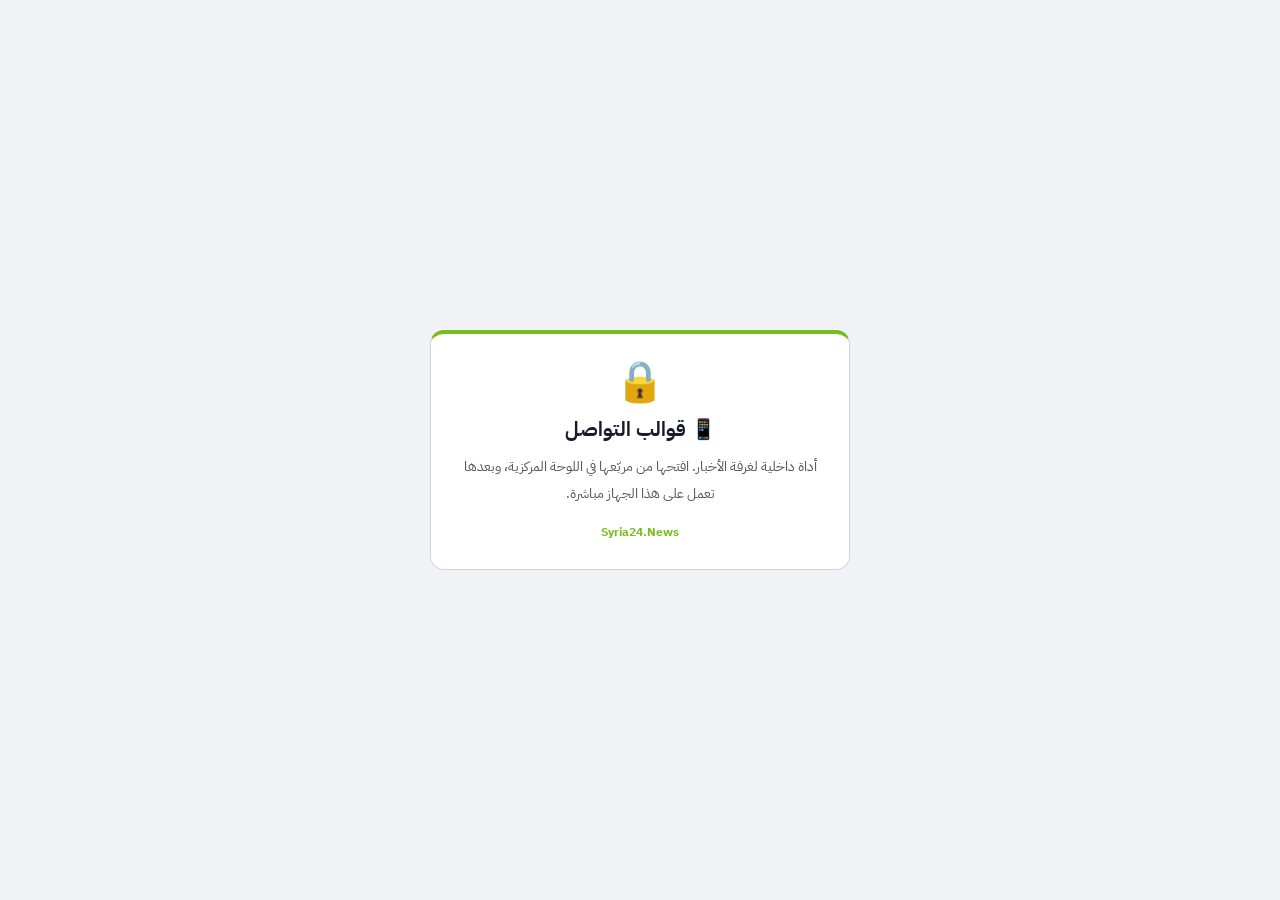
<file: tools/social.html>
<!DOCTYPE html>
<html lang="ar" dir="rtl">
<head>
<meta charset="utf-8">
<meta name="viewport" content="width=device-width, initial-scale=1">
<meta name="robots" content="noindex, nofollow"><!-- أداة داخلية لغرفة الأخبار: لا تُفهرس في محركات البحث -->
<title>قوالب التواصل — Syria24</title>
<!-- v1.2: الربط بخادم اللوحة (#pe=) وشاشة القفل في الملف المشترك — يُحمَّل قبل أي سكربت آخر -->
<script src="tools-link.js" data-tool="📱 قوالب التواصل"></script>
<link rel="icon" type="image/png" href="https://syria24news.github.io/s24news-assets/panel-icons/social.png">
<script>
/* أي خطأ غير متوقع يظهر في شريط أحمر أسفل الشاشة بدل التعطل الصامت */
window.addEventListener('error', function (e) {
  try {
    if (!e || !e.message) return;
    var bar = document.getElementById('s24ErrBar');
    if (!bar) {
      bar = document.createElement('div');
      bar.id = 's24ErrBar';
      bar.setAttribute('dir', 'rtl');
      bar.style.cssText = 'position:fixed;left:0;right:0;bottom:0;z-index:2147483647;background:#b42318;color:#fff;font:13px/1.6 Tahoma,Arial,sans-serif;padding:8px 12px;max-height:30vh;overflow:auto;white-space:pre-wrap';
      bar.onclick = function () { bar.remove(); };
      (document.body || document.documentElement).appendChild(bar);
    }
    bar.textContent += (bar.textContent ? '\n' : '⚠️ حدث خطأ في الأداة (انسخ هذا النص وأرسله للمطوّر — اضغط للإخفاء):\n') + e.message + '  [سطر ' + (e.lineno || '?') + ']';
  } catch (x) {}
});
</script>
<!--
  S24News_Social_v1.2 — قوالب منشورات التواصل الاجتماعي
  v1.2 (23 نوفمبر 2026): خرجت من اللوحة إلى GitHub فقط (tools/social.html) — عزل الأدوات، ROADMAP بند 4.
   - الترويسة الموحّدة لأدوات غرفة الأخبار: صف واحد 44px (الأيقونة والاسم · الوصف · الإصدار … الأزرار).
   - الشعار من مكتبة الشعارات في Drive (S24News_PE_Logos، مشتركة مع معالج الصور) عبر بوابة الأدوات
     في اللوحة (doPost، الدوال so_listLogos وso_saveLogo في TOOLS_API_FNS) بالربط المحفوظ sy_pe_api.
     لم يعد الشعار يُحفظ في المتصفح؛ يُحفظ فقط معرّف الشعار المختار.
  v1.3 (23 نوفمبر 2026): خطوط الهوية ولونها — الواجهة Readex Pro، الخط الافتراضي للتصميم IBM Plex Sans Arabic
   (Cairo وبقية الخطوط خيارات)، أخضر «24» في الشعار النصي ولون الإبراز في الواجهة #77bd1d بدل #6db200 والبنفسجي.
  v1.4 (23 نوفمبر 2026):
   - «✏️ نوع من عندك»: نص حر يحلّ محلّ أنواع الخبر الثمانية في الشارة (استطلاع رأي، محلي…)، مع اللون المخصّص.
   - شكل سابع «نص على لون» (للاستطلاعات والبيانات): لون النوع خلفيةً والنص في الوسط، والصورة اختيارية.
   - بلا قطع: النص يلتفّ ويصغر حتى يتسع كاملاً، ولا يصعد فوق حدّ الشعار ورابط الموقع؛ الكلمة الأطول من السطر تُقسم؛
     شارة النوع لها حدّ عرض؛ وإن لم يتسع النص رغم التصغير تظهر ⚠️ فوق المعاينة وفي رسالة التصدير دفعة واحدة.
   - التباين: النص يصير داكناً تلقائياً على الألوان الفاتحة (ومنها #77bd1d) بدل أبيض لا يُقرأ.
   - عبارة «📸 أضف صورة» تظهر في المعاينة فقط، لا داخل الصورة المنزَّلة.
  v1.5 (23 نوفمبر 2026): خطّان منفصلان — «خط العنوان» للعنوان والكلمة البارزة وشارة النوع (افتراضياً IBM Plex Sans Arabic)،
   و«خط النص» للسطر الثاني والتذييل (افتراضياً Readex Pro)، كما في القالب (--font-title و--font-main).
   وكل نص يُرسم بالوزن نفسه الذي قيس به (كان السطر الثاني يُقاس بـ600 ويُرسم بـ800، والعنوان الكبير يُقاس بـ800 ويُرسم بـ900).
  v1.6 (23 نوفمبر 2026):
   - «📊 استطلاع الرأي»: السؤال هو العنوان، وستة خيارات (الفارغ لا يظهر — من 2 إلى 6)، كل خيار بطاقة بعلامة (أرقام، حروف،
     مربع فارغ، بلا)، وعمودان في المقاسات العريضة مع 4 خيارات فأكثر؛ يعمل في كل الأشكال. زر «تجهيز سريع».
   - «🔤 تنسيق النص» لكل الأشكال: المحاذاة (تلقائي/يمين/وسط/يسار)، وزن العنوان، تباعد الأسطر، لون النص، ولون التمييز:
     الكلمة بين نجمتين *هكذا* تُلوَّن (والنجوم لا تُرسم ولا تدخل في القياس).
   - «🖼️ خلفية نص على لون»: تسع خلفيات بمصغّرات حية (تدرّج، لون واحد، توهّج، خطوط، نقاط، شبكة، أمواج، لونان، إطار)،
     و«قوة اللون فوق الصورة» لتصير نصاً على صورة.
-->
<link href="https://fonts.googleapis.com/css2?family=IBM+Plex+Sans+Arabic:wght@400;500;600;700&family=Readex+Pro:wght@400;500;600;700&family=Cairo:wght@400;600;700;900&family=Tajawal:wght@500;700;800;900&family=Almarai:wght@400;700;800&family=Reem+Kufi:wght@500;700&family=Amiri:wght@700&display=swap" rel="stylesheet">
<style>
:root{--bg:#0f1220;--surf:#171b2e;--surf2:#1f2440;--line:#2c3358;--ink:#e6e9f5;--muted:#8c93b8;--acc:#77bd1d;--acc2:#9ad14f;--ok:#10b981;--r:10px}
body.light{--bg:#eef0f6;--surf:#ffffff;--surf2:#f5f6fa;--line:#d8dbe6;--ink:#1d2433;--muted:#667085}
*{box-sizing:border-box}
html,body{margin:0}
body{font-family:'Readex Pro','IBM Plex Sans Arabic',Tahoma,sans-serif;background:var(--bg);color:var(--ink);font-size:14px}
/* v1.2: الترويسة الموحّدة لأدوات غرفة الأخبار — صف واحد 44px: الأيقونة والاسم · الوصف · الإصدار … الأزرار */
header{display:flex;align-items:center;gap:12px;padding:0 16px;height:44px;background:var(--surf);border-bottom:1px solid var(--line);position:sticky;top:0;z-index:5}
header h1{margin:0;font-size:16px;font-weight:900;white-space:nowrap}
header .sub{font-size:12px;color:var(--muted);white-space:nowrap;overflow:hidden;text-overflow:ellipsis;min-width:0}
header .ver{font-size:10px;color:var(--muted);direction:ltr;white-space:nowrap;letter-spacing:.3px}
header .sp{flex:1}
@media (max-width:768px){header{padding:0 10px;gap:8px}header .sub,header .ver{display:none}}  /* الموبايل: الاسم والأزرار فقط */
.btn{font:inherit;font-weight:700;border:1px solid var(--line);background:var(--surf2);color:var(--ink);border-radius:8px;padding:7px 13px;cursor:pointer;white-space:nowrap}
.btn:hover{border-color:var(--acc2)}
.btn.pri{background:var(--acc);border-color:var(--acc);color:#fff}
.btn.ok{background:var(--ok);border-color:var(--ok);color:#fff}
.btn.sm{padding:4px 10px;font-size:13px}
.wrap{display:grid;grid-template-columns:360px 1fr;gap:0;min-height:calc(100vh - 44px)}
.side{background:var(--surf);border-left:1px solid var(--line);padding:12px;overflow:auto;max-height:calc(100vh - 44px)}
.stage{padding:16px;display:flex;flex-direction:column;align-items:center;gap:12px;overflow:auto;max-height:calc(100vh - 44px)}
.sec{border:1px solid var(--line);border-radius:var(--r);margin-bottom:10px;background:var(--surf2)}
.sec>h3{margin:0;font-size:13px;padding:8px 10px;border-bottom:1px solid var(--line);display:flex;align-items:center;gap:6px}
.sec .body{padding:10px;display:flex;flex-direction:column;gap:8px}
label.f{display:flex;flex-direction:column;gap:4px;font-size:12px;color:var(--muted)}
.inp,textarea.inp,select.inp{font:inherit;color:var(--ink);background:var(--bg);border:1px solid var(--line);border-radius:8px;padding:7px 9px;width:100%}
textarea.inp{resize:vertical;min-height:58px;line-height:1.6}
.row2{display:grid;grid-template-columns:1fr 1fr;gap:8px}
.chips{display:flex;flex-wrap:wrap;gap:5px}
.chip{font:inherit;font-size:12px;border:1px solid var(--line);background:var(--bg);color:var(--ink);border-radius:99px;padding:4px 10px;cursor:pointer;display:inline-flex;align-items:center;gap:5px}
.chip.on{border-color:var(--acc);background:var(--acc);color:#fff}
.chip .dot{width:10px;height:10px;border-radius:50%;display:inline-block}
.styles{display:grid;grid-template-columns:repeat(3,1fr);gap:6px}
.style{font:inherit;font-size:12px;border:1px solid var(--line);background:var(--bg);color:var(--ink);border-radius:8px;padding:6px 4px;cursor:pointer;text-align:center}
.style .ic{display:block;font-size:20px}
.style.on{border-color:var(--acc);box-shadow:0 0 0 1px var(--acc) inset}
.check{display:flex;align-items:center;gap:6px;font-size:13px;cursor:pointer}
.check input{margin:0}
.range{display:flex;align-items:center;gap:8px;font-size:12px;color:var(--muted)}
.range input{flex:1}
input[type=range],input[type=checkbox]{accent-color:var(--acc)}  /* v1.3: المنزلقات والمربعات بأخضر الهوية */
.drop{border:2px dashed var(--line);border-radius:10px;padding:14px;text-align:center;color:var(--muted);cursor:pointer}
.drop.over{border-color:var(--acc);color:var(--ink)}
.canvas-box{background:repeating-conic-gradient(#0002 0 25%,transparent 0 50%) 0 0/18px 18px;border-radius:10px;padding:8px;max-width:100%}
#cv{display:block;max-width:100%;max-height:calc(100vh - 190px);border-radius:6px;cursor:grab;box-shadow:0 10px 30px rgba(0,0,0,.35);touch-action:none}
#cv.dragging{cursor:grabbing}
.tbar{display:flex;flex-wrap:wrap;gap:8px;align-items:center;justify-content:center}
.dim{font-size:12px;color:var(--muted);direction:ltr}
.warn{font-size:12px;font-weight:700;color:#b42318;background:#fef3f2;border:1px solid #fda29b;border-radius:8px;padding:4px 10px}
.hint{font-size:12px;color:var(--muted);line-height:1.6}
.sizes{display:grid;grid-template-columns:1fr 1fr;gap:5px}
.size{font:inherit;font-size:12px;text-align:right;border:1px solid var(--line);background:var(--bg);color:var(--ink);border-radius:8px;padding:6px 8px;cursor:pointer;display:flex;flex-direction:column}
.size small{color:var(--muted);direction:ltr;text-align:right}
.size.on{border-color:var(--acc);box-shadow:0 0 0 1px var(--acc) inset}
.batch{display:flex;flex-direction:column;gap:4px}
/* v1.2: مكتبة الشعارات (Drive) */
.lib{display:grid;grid-template-columns:repeat(3,1fr);gap:6px}
.lib-it{font:inherit;font-size:11px;border:1px solid var(--line);background:var(--bg);color:var(--ink);border-radius:8px;padding:5px;cursor:pointer;display:flex;flex-direction:column;align-items:center;gap:4px;min-width:0}
.lib-it .th{width:100%;height:42px;display:flex;align-items:center;justify-content:center;border-radius:5px;background:repeating-conic-gradient(#0003 0 25%,transparent 0 50%) 0 0/10px 10px}
.lib-it img{max-width:100%;max-height:38px;display:block}
.lib-it .nm{max-width:100%;white-space:nowrap;overflow:hidden;text-overflow:ellipsis}
.lib-it.on{border-color:var(--acc);box-shadow:0 0 0 1px var(--acc) inset}
.lib-it.add .th{background:none;font-size:22px;color:var(--muted)}
.lib-it[disabled]{opacity:.5;cursor:wait}
.lib-src{display:flex;align-items:center;gap:6px;font-size:12px;color:var(--muted)}
.lib-src span{flex:1}
/* v1.6 */
.bgs{display:grid;grid-template-columns:repeat(3,1fr);gap:6px}
.bgs .style{padding:4px}
.bgs canvas{display:block;width:100%;height:auto;border-radius:5px;margin-bottom:3px}
.polls{display:grid;grid-template-columns:1fr 1fr;gap:6px}
.polls[hidden]{display:none}
.crow{display:flex;gap:6px;align-items:center}
.crow input[type=color]{padding:2px;height:30px;flex:1}
.cstate{font-size:11px;color:var(--acc)}
.side .btn{white-space:normal;line-height:1.5}  /* v1.6.1: نص الزر الطويل يلتفّ داخل القائمة بدل أن يخرج عنها */
.toast{position:fixed;bottom:18px;left:50%;transform:translateX(-50%);background:#111827;color:#fff;padding:9px 16px;border-radius:8px;opacity:0;transition:opacity .2s;pointer-events:none;z-index:50}
.toast.show{opacity:1}
@media (max-width:900px){.wrap{grid-template-columns:1fr}.side,.stage{max-height:none}.side{border-left:0;border-bottom:1px solid var(--line);order:2}.stage{order:1}#cv{max-height:60vh}}
</style>
</head>
<body>
<header>
  <h1>📱 قوالب التواصل</h1>
  <span class="sub">تصاميم الأخبار لكل المنصات</span>
  <span class="ver" id="ver"></span>
  <span class="sp"></span>
  <button class="btn sm" id="themeBtn" type="button" title="ليلي / نهاري">☀️</button>
  <button class="btn sm" id="resetBtn" type="button" title="مسح النصوص والصورة">🗑 جديد</button>
</header>

<div class="wrap">
  <aside class="side">

    <div class="sec"><h3>📸 الصورة</h3><div class="body">
      <div class="drop" id="drop">اسحب صورة هنا، أو <b>اضغط للاختيار</b>، أو الصق بـ Ctrl+V<input type="file" id="file" accept="image/*" hidden></div>
      <div class="range">🔍 تكبير<input type="range" id="zoom" min="100" max="300" value="100"><span id="zoomV">100%</span></div>
      <div class="range">🌗 تعتيم<input type="range" id="shade" min="0" max="80" value="25"><span id="shadeV">25%</span></div>
      <div class="hint">اسحب الصورة داخل المعاينة لتحريك موضعها. الموضع يُحفظ لكل المقاسات.</div>
    </div></div>

    <div class="sec"><h3>📐 المنصة والمقاس</h3><div class="body">
      <div class="sizes" id="sizes"></div>
    </div></div>

    <div class="sec"><h3>🏷️ نوع الخبر</h3><div class="body">
      <div class="chips" id="types"></div>
      <label class="f">✏️ نوع من عندك (اختياري — يحلّ محلّ النوع المختار)<input class="inp" id="typeLabel" maxlength="40" placeholder="مثل: استطلاع رأي، محلي، بيان"></label>
      <label class="f">لون مخصّص (اختياري)<input type="color" id="accent" class="inp" style="padding:2px;height:34px"></label>
    </div></div>

    <div class="sec"><h3>🎨 الشكل</h3><div class="body">
      <div class="styles" id="styles"></div>
    </div></div>

    <div class="sec" id="bgSec"><h3>🖼️ خلفية «نص على لون»</h3><div class="body">
      <div class="bgs" id="bgs"></div>
      <div class="range">قوة اللون فوق الصورة<input type="range" id="bgA" min="20" max="100" value="86"><span id="bgAV">86%</span></div>
      <div class="hint">الخلفيات من لون النوع (أو اللون المخصّص). أضف صورة واخفض قوة اللون ليصير «نصاً على صورة»؛ تحت 70% يصير النص أبيض بظل.</div>
    </div></div>

    <div class="sec"><h3>✍️ النصوص</h3><div class="body">
      <label class="f">الكلمة البارزة (اختياري — مثل: سوريا)<input class="inp" id="kicker" placeholder="سوريا"></label>
      <label class="f">العنوان<textarea class="inp" id="title" placeholder="اكتب عنوان الخبر هنا…"></textarea></label>
      <label class="f" id="subWrap">سطر ثانٍ (اختياري)<input class="inp" id="sub" placeholder="تفصيل قصير أو اسم المتحدث"></label>
      <div class="row2">
        <label class="f">المصدر / الائتمان<input class="inp" id="credit" placeholder="المصدر: وكالات"></label>
        <label class="f">الوسم أو الحساب<input class="inp" id="handle" placeholder="@Syria24News" dir="ltr"></label>
      </div>
      <label class="check"><input type="checkbox" id="showDate"> إظهار التاريخ</label>
    </div></div>

    <div class="sec"><h3>📊 استطلاع الرأي</h3><div class="body">
      <label class="check"><input type="checkbox" id="pollOn"> تفعيل الاستطلاع — السؤال هو «العنوان»</label>
      <div class="polls" id="pollBox">
        <input class="inp po" placeholder="الخيار 1"><input class="inp po" placeholder="الخيار 2">
        <input class="inp po" placeholder="الخيار 3"><input class="inp po" placeholder="الخيار 4">
        <input class="inp po" placeholder="الخيار 5"><input class="inp po" placeholder="الخيار 6">
      </div>
      <label class="f">علامة الخيار<select class="inp" id="pollMark">
        <option value="num">أرقام 1 2 3</option><option value="abc">حروف أ ب ج</option>
        <option value="box">مربع فارغ ☐</option><option value="none">بلا علامة</option></select></label>
      <button class="btn sm" id="pollQuick" type="button" title="يختار شكل «نص على لون» ونوع «استطلاع رأي» بنقرة واحدة">⚡ تجهيز سريع للاستطلاع</button>
      <div class="hint">من خيارين إلى ستة — الخانة الفارغة لا تظهر. ضع دعوة التصويت في «السطر الثاني» (مثل: صوّت في التعليقات 👇). يعمل الاستطلاع في كل الأشكال.</div>
    </div></div>

    <div class="sec"><h3>🔤 تنسيق النص</h3><div class="body">
      <label class="f">المحاذاة<div class="chips" id="aligns">
        <button type="button" class="chip" data-v="auto">تلقائي</button><button type="button" class="chip" data-v="right">يمين</button>
        <button type="button" class="chip" data-v="center">وسط</button><button type="button" class="chip" data-v="left">يسار</button></div></label>
      <div class="row2">
        <label class="f">خط العنوان<select class="inp" id="font" title="العنوان والكلمة البارزة وشارة النوع">
          <option value="IBM Plex Sans Arabic">IBM Plex Arabic</option><option value="Readex Pro">Readex Pro</option>
          <option value="Cairo">Cairo</option><option value="Tajawal">Tajawal</option><option value="Almarai">Almarai</option>
          <option value="Reem Kufi">Reem Kufi</option><option value="Amiri">Amiri</option></select></label>
        <label class="f">خط النص<select class="inp" id="font2" title="السطر الثاني والتذييل (المصدر والتاريخ والحساب)"></select></label>
      </div>
      <div class="row2">
        <label class="f">وزن العنوان<select class="inp" id="tw"><option value="400">عادي</option><option value="600">متوسط</option><option value="800">عريض</option><option value="900">أعرض</option></select></label>
        <label class="f">حجم الخط<div class="range" style="margin:0"><input type="range" id="fscale" min="70" max="140" value="100"><span id="fscaleV">100%</span></div></label>
      </div>
      <div class="range">تباعد الأسطر<input type="range" id="lh" min="115" max="200" value="145"><span id="lhV">145%</span></div>
      <div class="row2">
        <label class="f">لون النص <span class="cstate" id="tcState"></span><span class="crow"><input type="color" id="tcolor" class="inp"><button class="btn sm" type="button" id="tcAuto">تلقائي</button></span></label>
        <label class="f">لون التمييز <span class="cstate" id="hcState"></span><span class="crow"><input type="color" id="hcolor" class="inp"><button class="btn sm" type="button" id="hcAuto">تلقائي</button></span></label>
      </div>
      <div class="hint">✨ ضع الكلمة بين نجمتين *هكذا* لتلوينها بلون التمييز — في العنوان والسطر الثاني والخيارات. «تلقائي» يختار لوناً مقروءاً على الخلفية.</div>
    </div></div>

    <div class="sec"><h3>🔰 الهوية</h3><div class="body">
      <div class="lib-src"><span id="libSrc">☁️ جارٍ تحميل المكتبة…</span><button class="btn sm" id="libReload" type="button" title="إعادة تحميل المكتبة من Drive">🔄</button></div>
      <div class="lib" id="lib"></div>
      <input type="file" id="logoFile" accept="image/png,image/svg+xml,image/webp,image/jpeg" hidden>
      <div class="hint">مكتبة الشعارات في Drive مشتركة مع معالج الصور. «+ شعار جديد» يحفظه فيها لكل الأجهزة، والشعار النصي «Syria24.News» متاح دائماً.</div>
      <div class="row2">
        <label class="f">موضع الشعار<select class="inp" id="logoPos"><option value="tl">أعلى يسار</option><option value="tr">أعلى يمين</option><option value="off">بدون</option></select></label>
        <label class="f">رابط الموقع<input class="inp" id="site" value="syria24.news" dir="ltr"></label>
      </div>
      <label class="check"><input type="checkbox" id="showSite" checked> إظهار رابط الموقع</label>
    </div></div>

    <div class="sec"><h3>📦 تصدير دفعة واحدة</h3><div class="body">
      <div class="hint">التصميم نفسه بكل المقاسات المختارة — يُنزَّل كل ملف باسم منصته.</div>
      <div class="batch" id="batch"></div>
      <button class="btn ok" id="batchBtn" type="button">📦 تنزيل المقاسات المحددة</button>
    </div></div>

  </aside>

  <main class="stage">
    <div class="tbar">
      <span class="dim" id="dim"></span>
      <span class="warn" id="cutWarn" hidden>⚠️ النص أطول من المساحة في هذا المقاس — اختصره أو صغّر الخط</span>
      <button class="btn pri" id="dlPng" type="button">⬇️ تنزيل PNG</button>
      <button class="btn" id="dlJpg" type="button">⬇️ JPG (أخف)</button>
      <button class="btn" id="copyImg" type="button">📋 نسخ الصورة</button>
    </div>
    <div class="canvas-box"><canvas id="cv" width="1200" height="675"></canvas></div>
    <div class="hint">💡 النص يلتفّ ويصغر تلقائياً حتى يتسع كاملاً داخل التصميم ولا يقترب من الشعار أو الحواف؛ وإن طال جداً تظهر ⚠️ فوق المعاينة. في مقاس الستوري تُترك هوامش آمنة أعلى وأسفل لأزرار التطبيقات. شكل «نص على لون» للاستطلاعات والبيانات: الصورة فيه اختيارية، وزر Enter في العنوان يبدأ سطراً جديداً.</div>
  </main>
</div>
<div class="toast" id="toast"></div>

<script>
(function () {
  'use strict';
  var VERSION = 'S24News_Social_v1.6.1';

  /* ═══ المقاسات — نفس مقاسات معالج الصور والاستوديو ═══ */
  var SIZES = [
    { k: 'x',        n: 'X (تويتر)',            w: 1600, h: 900 },
    { k: 'fb',       n: 'فيسبوك / X رابط',     w: 1200, h: 630 },
    { k: 'ig',       n: 'إنستغرام طولي',        w: 1080, h: 1350 },
    { k: 'sq',       n: 'مربع',                 w: 1080, h: 1080 },
    { k: 'story',    n: 'ستوري / ريلز',         w: 1080, h: 1920 },
    { k: 'yt',       n: 'مصغّرة يوتيوب',         w: 1280, h: 720 },
    { k: 'site',     n: 'صورة المقال',          w: 1200, h: 675 },
    { k: 'tg',       n: 'تيليغرام / واتساب',     w: 1280, h: 1280 }
  ];
  /* ═══ أنواع الأخبار وألوانها ═══ */
  var TYPES = [
    { k: 'breaking', n: 'عاجل',   c: '#d71920' },
    { k: 'official', n: 'رسمي',   c: '#1e40af' },
    { k: 'statement',n: 'تصريح',  c: '#047857' },
    { k: 'quote',    n: 'اقتباس', c: '#6d28d9' },
    { k: 'exclusive',n: 'خاص',    c: '#b45309' },
    { k: 'report',   n: 'تقرير',  c: '#0f172a' },
    { k: 'sport',    n: 'رياضة',  c: '#0e7490' },
    { k: 'economy',  n: 'اقتصاد', c: '#15803d' }
  ];
  /* ═══ الأشكال ═══ */
  var STYLES = [
    { k: 'bar',    n: 'شريط',        ic: '▬' },
    { k: 'curve',  n: 'منحني',       ic: '〰️' },
    { k: 'card',   n: 'بطاقة',       ic: '🪪' },
    { k: 'cinema', n: 'سينمائي',     ic: '🎞️' },
    { k: 'quote',  n: 'اقتباس',      ic: '❝' },
    { k: 'split',  n: 'نصفان',       ic: '◧' },
    { k: 'text',   n: 'نص على لون',  ic: '🅰️' }   /* v1.4: للاستطلاعات والبيانات — الصورة اختيارية */
  ];

  var $ = function (id) { return document.getElementById(id); };
  var cv = $('cv'), ctx = cv.getContext('2d');
  var KEY = 's24_social_v1';
  var S = {
    size: 'x', type: 'breaking', typeLabel: '', style: 'curve', accent: '',  /* typeLabel: نوع يكتبه المستخدم بنفسه */
    kicker: '', title: '', sub: '', credit: '', handle: '@Syria24News',
    font: 'IBM Plex Sans Arabic', font2: 'Readex Pro', fscale: 100,  /* v1.5: font للعنوان، font2 للنص (كما في القالب: --font-title و--font-main) */ showDate: false,
    logoPos: 'tl', logoId: '', site: 'syria24.news', showSite: true,  /* logoId: الشعار المختار من مكتبة Drive ('' = الشعار النصي) */
    zoom: 100, shade: 25, panX: 0, panY: 0, batch: ['x', 'fb', 'ig', 'story'],
    /* v1.6: الاستطلاع، وتنسيق النص، وخلفية «نص على لون» */
    poll: false, pollOpts: ['', '', '', '', '', ''], pollMark: 'num',
    align: 'auto', tw: 800, lh: 145, tcolor: '', hcolor: '',
    bg: 'grad', bgA: 86
  };
  var IMG = null, LOGO = null;

  function toast(m) { var t = $('toast'); t.textContent = m; t.classList.add('show'); clearTimeout(toast.t); toast.t = setTimeout(function () { t.classList.remove('show'); }, 2600); }
  function load() {
    try { var v = JSON.parse(localStorage.getItem(KEY) || 'null'); if (v) for (var k in v) if (k in S) S[k] = v[k]; } catch (e) {}
    if (!Array.isArray(S.pollOpts)) S.pollOpts = ['', '', '', '', '', ''];
  }
  function save() {
    var c = {}; for (var k in S) c[k] = S[k];
    c.title = ''; c.sub = ''; c.kicker = ''; c.credit = ''; c.panX = 0; c.panY = 0; c.zoom = 100;  /* النصوص لا تُحفظ — كل منشور جديد */
    c.pollOpts = ['', '', '', '', '', ''];  /* وكذلك خيارات الاستطلاع */
    try { localStorage.setItem(KEY, JSON.stringify(c)); } catch (e) {}
  }
  function sizeOf(k) { for (var i = 0; i < SIZES.length; i++) if (SIZES[i].k === k) return SIZES[i]; return SIZES[0]; }
  function typeOf(k) { for (var i = 0; i < TYPES.length; i++) if (TYPES[i].k === k) return TYPES[i]; return TYPES[0]; }
  function accent() { return S.accent || typeOf(S.type).c; }

  /* ═══ أدوات الألوان ═══ */
  function hexRgb(h) { h = String(h || '#000').replace('#', ''); if (h.length === 3) h = h[0] + h[0] + h[1] + h[1] + h[2] + h[2]; var n = parseInt(h, 16) || 0; return [(n >> 16) & 255, (n >> 8) & 255, n & 255]; }
  function rgba(h, a) { var c = hexRgb(h); return 'rgba(' + c[0] + ',' + c[1] + ',' + c[2] + ',' + a + ')'; }
  function shadeArr(h, f) { return hexRgb(h).map(function (v) { return Math.max(0, Math.min(255, Math.round(f < 0 ? v * (1 + f) : v + (255 - v) * f))); }); }
  function shadeHex(h, f) { return 'rgb(' + shadeArr(h, f).join(',') + ')'; }
  /* v1.4: التباين — هل الأبيض مقروء على هذا اللون (بعد تغميقه بالنسبة f)؟ الحد 3:1 (حد العناوين الكبيرة في WCAG).
     إن لم يكن، يُكتب النص بالداكن. يحمي الألوان المخصّصة الفاتحة (والأخضر #77bd1d نفسه) من نص أبيض لا يُقرأ. */
  function lumArr(c) { c = c.map(function (v) { v /= 255; return v <= 0.03928 ? v / 12.92 : Math.pow((v + 0.055) / 1.055, 2.4); }); return 0.2126 * c[0] + 0.7152 * c[1] + 0.0722 * c[2]; }
  /* v1.6: الأوضح من الاثنين — تباين الداكن (#111827) مقابل تباين الأبيض على هذا اللون — لا «الأبيض ما لم يسقط تحت 3» */
  function darkOn(h, f) { var L = lumArr(shadeArr(h, f || 0)); return (L + 0.05) / 0.0637 > 1.05 / (L + 0.05); }
  function ink(h, f) { return darkOn(h, f) ? '#111827' : '#fff'; }
  var INK_DARK = { titleColor: '#111827', kickerColor: '#111827', subColor: 'rgba(17,24,39,.85)', footColor: 'rgba(17,24,39,.72)', dark: true };

  /* ═══ النص العربي: التفاف وملاءمة تلقائية ═══ */
  var CUT = false;      /* v1.4: يُرفع إن اضطر الرسم إلى قطع نص أو لم يتسع في مساحته — فتظهر ⚠️ فوق المعاينة */
  var PREVIEW = false;  /* الرسم على المعاينة (لا التصدير): عبارة «أضف صورة» تظهر هنا فقط */
  /* fam: اسم الخط — الافتراضي خط العنوان (S.font)؛ السطر الثاني والتذييل يمرّران خط النص (S.font2) */
  function fontStr(w, px, fam) { return w + ' ' + Math.round(px) + 'px "' + (fam || S.font) + '", "IBM Plex Sans Arabic", Tahoma, sans-serif'; }
  /* v1.6: التمييز — الكلمة بين نجمتين *هكذا* تُلوَّن بلون التمييز؛ النجوم لا تُرسم ولا تدخل في القياس */
  function plain(t) { return String(t || '').replace(/\*/g, ''); }
  function mw(t) { return ctx.measureText(plain(t)).width; }
  /* كلمة أطول من السطر نفسه (رابط أو وسم طويل) تُقسم على أكثر من سطر بدل أن تخرج عن الحافة */
  function splitLong(w, maxW) {
    if (mw(w) <= maxW) return [w];
    var out = [], cur = '';
    Array.from(w).forEach(function (ch) { if (cur && mw(cur + ch) > maxW) { out.push(cur); cur = ch; } else cur += ch; });
    if (cur) out.push(cur);
    return out;
  }
  function wrap(text, maxW) {
    var out = [];
    String(text || '').split('\n').forEach(function (para) {
      var line = '';
      para.split(/\s+/).filter(Boolean).forEach(function (w0) {
        splitLong(w0, maxW).forEach(function (w) {
          var t = line ? line + ' ' + w : w;
          if (mw(t) > maxW && line) { out.push(line); line = w; } else line = t;
        });
      });
      if (line) out.push(line);
    });
    return out;
  }
  /* يصغّر الخط حتى يتسع النص في عدد الأسطر المسموح؛ وإن لم يتسع عند أصغر حجم يُقطع بـ«…» (cut) */
  function fit(text, weight, startPx, minPx, maxW, maxLines, fam) {
    var px = startPx, lines;
    for (; px >= minPx; px -= Math.max(1, px * 0.04)) {
      ctx.font = fontStr(weight, px, fam);
      lines = wrap(text, maxW);
      if (lines.length <= maxLines) break;
    }
    ctx.font = fontStr(weight, px, fam);
    lines = wrap(text, maxW);
    var cut = false;
    if (lines.length > maxLines) {
      cut = true;
      lines = lines.slice(0, maxLines);
      var l = lines[maxLines - 1];
      while (l && mw(l + '…') > maxW) l = l.slice(0, -1);
      lines[maxLines - 1] = l.replace(/\s+$/, '') + '…';
    }
    return { px: px, lines: lines, lh: px * (S.lh || 145) / 100, cut: cut, fam: fam, w: weight };  /* v1.6: تباعد الأسطر من «تنسيق النص» */
  }
  /* يرسم أسطر نص مقيس. x: الحافة اليمنى (right) أو المنتصف (center) أو الحافة اليسرى (left).
     السطر بلا تمييز يُرسم دفعة واحدة؛ والسطر المميَّز قطعاً من اليمين، كل قطعة بلونها (التمييز يمتد عبر الأسطر). */
  function drawLines(f, x, yTop, color, align, hl) {
    ctx.textBaseline = 'top';
    ctx.direction = 'rtl';
    ctx.textAlign = 'right';
    var on = false;
    f.lines.forEach(function (l, i) {
      var y = yTop + i * f.lh, w = mw(l);
      var right = align === 'center' ? x + w / 2 : align === 'left' ? x + w : x;
      if (l.indexOf('*') < 0) { ctx.fillStyle = on ? (hl || color) : color; ctx.fillText(l, right, y); return; }
      var used = 0;
      l.split('*').forEach(function (seg, k) {
        if (k > 0) on = !on;
        if (!seg) return;
        ctx.fillStyle = on ? (hl || color) : color;
        ctx.fillText(seg, right - used, y);
        used += ctx.measureText(seg).width;
      });
    });
    return yTop + f.lines.length * f.lh;
  }
  function rr(x, y, w, h, r) {
    r = Math.min(r, w / 2, h / 2);
    ctx.beginPath();
    ctx.moveTo(x + r, y); ctx.arcTo(x + w, y, x + w, y + h, r); ctx.arcTo(x + w, y + h, x, y + h, r);
    ctx.arcTo(x, y + h, x, y, r); ctx.arcTo(x, y, x + w, y, r); ctx.closePath();
  }

  /* ═══ الصورة: ملء المساحة + تكبير + تحريك ═══ */
  function drawPhoto(x, y, w, h) {
    ctx.save();
    ctx.beginPath(); ctx.rect(x, y, w, h); ctx.clip();
    if (!IMG) {
      var g = ctx.createLinearGradient(x, y, x + w, y + h);
      g.addColorStop(0, '#1f2937'); g.addColorStop(1, '#111827');
      ctx.fillStyle = g; ctx.fillRect(x, y, w, h);
      if (PREVIEW) {  /* v1.4: التنبيه في المعاينة فقط — كان يُطبع داخل الصورة المنزَّلة */
        ctx.fillStyle = 'rgba(255,255,255,.18)'; ctx.textAlign = 'center'; ctx.textBaseline = 'middle';
        ctx.font = fontStr(700, Math.min(w, h) * 0.06); ctx.fillText('📸 أضف صورة', x + w / 2, y + h / 2);
      }
    } else {
      var ir = IMG.width / IMG.height, rr2 = w / h, z = S.zoom / 100, dw, dh;
      if (ir > rr2) { dh = h * z; dw = dh * ir; } else { dw = w * z; dh = dw / ir; }
      var ox = (dw - w) / 2, oy = (dh - h) / 2;
      var dx = x - ox + S.panX * ox, dy = y - oy + S.panY * oy;
      ctx.drawImage(IMG, dx, dy, dw, dh);
    }
    if (S.shade > 0) { ctx.fillStyle = 'rgba(0,0,0,' + (S.shade / 100) + ')'; ctx.fillRect(x, y, w, h); }
    ctx.restore();
  }

  /* ═══ عناصر مشتركة ═══ */
  function U(W, H) { var u = Math.min(W, H) / 1080; return H / W > 1.5 ? u * 1.15 : u; }  /* الستوري: خط أكبر قليلاً */
  function dateText() {
    var d = new Date(), p = function (n) { return (n < 10 ? '0' : '') + n; };
    return d.getFullYear() + '-' + p(d.getMonth() + 1) + '-' + p(d.getDate());
  }
  /* مكان الشعار وحجمه (يستعمله الرسم وحساب المساحة المحجوزة أعلى التصميم معاً) */
  function logoBox(W, H, u, safeTop) {
    if (S.logoPos === 'off') return null;
    var m = 34 * u, y = m + safeTop, size = 120 * u, left = S.logoPos === 'tl', lw, lh;
    if (LOGO) {
      lw = LOGO.width / LOGO.height >= 1.6 ? size * 2.4 : size;
      lh = lw * LOGO.height / LOGO.width;
      if (lh > size * 1.1) { lh = size * 1.1; lw = lh * LOGO.width / LOGO.height; }
    } else {
      ctx.save(); ctx.font = fontStr(900, 40 * u);
      lw = ctx.measureText('Syria').width + ctx.measureText('24').width + ctx.measureText('News').width + 17 * u + 32 * u;
      ctx.restore(); lh = 64 * u;
    }
    return { x: left ? m : W - m - lw, y: y, w: lw, h: lh };
  }
  function drawLogo(W, H, u, safeTop) {
    var b = logoBox(W, H, u, safeTop);
    if (!b) return;
    if (LOGO) {
      ctx.save(); ctx.shadowColor = 'rgba(0,0,0,.35)'; ctx.shadowBlur = 12 * u;
      ctx.drawImage(LOGO, b.x, b.y, b.w, b.h); ctx.restore();
      return;
    }
    /* شعار نصي احتياطي */
    ctx.save();
    ctx.font = fontStr(900, 40 * u);
    ctx.direction = 'ltr';
    var t1 = 'Syria', t2 = '24', t3 = 'News';
    var w1 = ctx.measureText(t1).width, w2 = ctx.measureText(t2).width;
    var dotR = 4.5 * u, dotW = dotR * 2 + 8 * u;  /* النقطة الصغيرة بين 24 و News */
    var pad = 16 * u, y = b.y, bh = b.h;
    ctx.fillStyle = 'rgba(0,0,0,.55)'; rr(b.x, y, b.w, bh, 12 * u); ctx.fill();
    ctx.textBaseline = 'middle'; ctx.textAlign = 'left';
    var cx = b.x + pad, cy = y + bh / 2 + 2 * u;
    ctx.fillStyle = '#fff'; ctx.fillText(t1, cx, cy); cx += w1;
    ctx.fillStyle = '#77bd1d'; ctx.fillText(t2, cx, cy);  /* أخضر الهوية */ cx += w2;
    ctx.fillStyle = '#fff'; ctx.beginPath(); ctx.arc(cx + dotW / 2, y + bh * 0.66, dotR, 0, Math.PI * 2); ctx.fill(); cx += dotW;
    ctx.fillStyle = '#fff'; ctx.fillText(t3, cx, cy);
    ctx.restore();
  }
  function drawSite(W, H, u, safeTop, color) {
    if (!S.showSite || !S.site) return;
    var m = 34 * u, y = m + safeTop + 14 * u;
    ctx.save();
    ctx.font = fontStr(700, 26 * u); ctx.direction = 'ltr'; ctx.textBaseline = 'top';
    var txt = '🌐 ' + S.site, w = ctx.measureText(txt).width + 26 * u, h = 44 * u;
    var x = S.logoPos === 'tl' ? W - m - w : m;
    ctx.fillStyle = 'rgba(0,0,0,.45)'; rr(x, y - 6 * u, w, h, h / 2); ctx.fill();
    ctx.fillStyle = color || '#fff'; ctx.textAlign = 'left'; ctx.fillText(txt, x + 13 * u, y + 2 * u);
    ctx.restore();
  }
  /* v1.4: أعلى نقطة يُسمح للنص بالوصول إليها — أسفل الشعار ورابط الموقع بهامش — كي لا يتداخل معهما مهما طال */
  function topReserve(W, H, u, safeTop) {
    var bottom = safeTop + 34 * u, lb = logoBox(W, H, u, safeTop);
    if (lb) bottom = Math.max(bottom, lb.y + lb.h);
    if (S.showSite && S.site) bottom = Math.max(bottom, safeTop + 34 * u + 52 * u);
    return bottom + 22 * u;
  }
  /* شارة نوع الخبر — align: right (x حافتها اليمنى) أو center (x منتصفها)؛ لا تتجاوز maxW (تصغر ثم «…») */
  function label(x, y, u, text, bg, align, maxW, fg) {
    text = plain(text);
    ctx.save();
    var h = 52 * u, padX = 18 * u, f = fit(text, 900, 30 * u, 20 * u, Math.max(40 * u, (maxW || 1e9) - padX * 2), 1);
    if (f.cut) CUT = true;
    ctx.font = fontStr(900, f.px); ctx.direction = 'rtl';
    var w = ctx.measureText(f.lines[0] || '').width + padX * 2;
    var lx = align === 'center' ? x - w / 2 : align === 'left' ? x : x - w;
    ctx.fillStyle = bg; rr(lx, y, w, h, 8 * u); ctx.fill();
    ctx.fillStyle = fg || '#fff'; ctx.textAlign = 'center'; ctx.textBaseline = 'middle';
    ctx.fillText(f.lines[0] || '', lx + w / 2, y + h / 2 + 2 * u);
    ctx.restore();
    return h;
  }
  function typeName() { return String(S.typeLabel || '').trim() || typeOf(S.type).n; }
  function footLine(u) {
    var parts = [];
    if (S.credit) parts.push(S.credit);
    if (S.showDate) parts.push('⁦' + dateText() + '⁩');
    if (S.handle) parts.push('⁦' + S.handle + '⁩');  /* عزل النص اللاتيني حتى لا ينقلب ترتيبه */
    return parts.join('   •   ');
  }

  /* ═══ كتلة النص (مشتركة بين الأشكال): كلمة بارزة + عنوان + سطر ثانٍ + تذييل ═══
     تُقاس أولاً ثم تُرسم في المكان الذي يحدده الشكل.
     v1.4 — بلا قطع ما أمكن: المحاولة الأولى بالشكل المعتاد (أسطر العنوان المقترحة لكل شكل)؛ فإن طال النص
     أو لم يتسع في الارتفاع المتاح (maxH)، تُسمح أسطر أكثر ويصغر الكل تدريجياً حتى يتسع النص كاملاً. */
  function buildBlock(maxW, u, o, sc, first) {
    var r = sc / (S.fscale / 100);   /* نسبة التصغير الإضافي (1 في المحاولة الأولى) */
    /* حدّ القراءة: لا يصغر أي نص تحت هذه الأحجام (نسبةً إلى عرض 1080) مهما طال — يُسمح بأسطر أكثر بدلاً من ذلك،
       وإن لم يتسع بعدها يُقطع وتظهر ⚠️، فلا يخرج تصميم بخط لا يُقرأ */
    function F(text, w, start, floor, lines, fam) { floor *= u; return fit(text, w, Math.max(start * u * sc, floor), floor, maxW, lines, fam); }
    var tc = S.tcolor || o.titleColor || '#fff';   /* لون النص: اختيار المستخدم، وإلا التلقائي حسب الخلفية */
    var b = { parts: [], h: 0, cut: false, dark: !!o.dark, maxW: maxW, hl: S.hcolor || o.hl || (o.dark ? '#7f1d1d' : '#fde047') };  /* التمييز التلقائي: أحمر داكن على الفاتح، أصفر على الداكن */
    function add(f, color, gap, extra) { var p = { f: f, color: color, gap: gap }; for (var k in extra) p[k] = extra[k]; b.parts.push(p); b.h += f.lines.length * f.lh + gap; if (f.cut) b.cut = true; }
    if (S.kicker && o.kicker !== false) add(F(S.kicker, 900, 110, 50, 1), S.tcolor || o.kickerColor || '#fff', 4 * u);
    var title = S.title || (S.poll ? 'اكتب السؤال هنا' : S.style === 'text' ? 'اكتب النص هنا' : 'اكتب عنوان الخبر هنا');
    add(F(title, +S.tw || 800, o.titlePx || 64, 30, first ? (o.maxLines || 3) : (o.hardLines || 7)), tc, 10 * u, { dim: !S.title });
    var po = pollPart(maxW, u, sc, first, tc);   /* خيارات الاستطلاع بين السؤال والسطر الثاني (دعوة التصويت) */
    if (po) { b.parts.push(po); b.h += po.h; if (po.cut) b.cut = true; }
    if (S.sub) add(F(S.sub, 600, 34, 22, first ? 2 : 4, S.font2), o.subColor || 'rgba(255,255,255,.88)', 8 * u);
    var foot = footLine(u);
    if (foot) add(fit(foot, 600, Math.max(24 * u * r, 16 * u), 16 * u, maxW, first ? 1 : 2, S.font2), o.footColor || 'rgba(255,255,255,.75)', 0, { foot: true });
    return b;
  }
  function textBlock(maxW, u, opts) {
    var o = opts || {}, base = S.fscale / 100, b;
    for (var i = 0; i < 16; i++) {
      b = buildBlock(maxW, u, o, base * Math.pow(0.93, Math.max(0, i - 1)), i === 0);
      if (!b.cut && (!o.maxH || b.h <= o.maxH)) return b;
    }
    if (o.soft) { b.fail = true; return b; }  /* محاولة تجريبية: الشكل يعيد المحاولة بمساحة أكبر قبل التحذير */
    CUT = true;  /* لم يتسع حتى بعد التصغير: النص طويل جداً لهذا المقاس — تظهر ⚠️ */
    return b;
  }
  /* styleAlign: محاذاة الشكل الافتراضية ('center' مع xCenter، وإلا يمين عند xRight)؛ «تنسيق النص ← المحاذاة» يتقدّم عليها */
  function textAlignOf(styleAlign) { return S.align && S.align !== 'auto' ? S.align : (styleAlign || 'right'); }
  function drawBlock(b, xRight, yTop, styleAlign, xCenter) {
    var right = styleAlign === 'center' ? xCenter + b.maxW / 2 : xRight;
    var al = textAlignOf(styleAlign);
    var x = al === 'center' ? right - b.maxW / 2 : al === 'left' ? right - b.maxW : right;
    var y = yTop;
    b.parts.forEach(function (p) {
      ctx.save();
      if (!b.dark) { ctx.shadowColor = 'rgba(0,0,0,.25)'; ctx.shadowBlur = 6; }  /* لا ظل للنص الداكن على خلفية فاتحة */
      if (p.opts) { y = drawPoll(p, b, right, y) + p.gap; ctx.restore(); return; }
      ctx.font = fontStr(p.f.w, p.f.px, p.f.fam);  /* بالوزن والخط نفسيهما اللذين قيس بهما — وإلا قد يُرسم أعرض مما قيس */
      if (p.dim) ctx.globalAlpha = 0.45;
      y = drawLines(p.f, x, y, p.color, al, b.hl) + p.gap;
      ctx.restore();
    });
    return y;
  }

  /* ═══ v1.6: الاستطلاع — من خيارين إلى ستة، كل خيار بطاقة بعلامته ═══
     السؤال هو العنوان. الخانة الفارغة لا تظهر. بخط النص، وبحجم واحد لكل الخيارات (حجم أطولها).
     في المقاسات العريضة مع 4 خيارات فأكثر: عمودان (الأول يميناً). */
  var POLL_MARKS = { num: ['1', '2', '3', '4', '5', '6'], abc: ['أ', 'ب', 'ج', 'د', 'هـ', 'و'] };
  var WIDE = false;
  function pollItems() { return (S.pollOpts || []).map(function (x) { return String(x || '').trim(); }).filter(Boolean).slice(0, 6); }
  function pollPart(maxW, u, sc, first, tc) {
    if (!S.poll) return null;
    var items = pollItems(), dim = false;
    if (items.length < 2) {  /* أقل من خيارين: نموذج باهت في المعاينة فقط، ولا شيء في الصورة المنزَّلة */
      if (!PREVIEW) return null;
      items = ['الخيار الأول', 'الخيار الثاني']; dim = true;
    }
    var n = items.length, cols = WIDE && n >= 4 ? 2 : 1, gapC = 18 * u, rowGap = 12 * u;
    var colW = (maxW - gapC * (cols - 1)) / cols, mark = S.pollMark !== 'none', lines = first ? 1 : 2;
    var floor = 22 * u, px = Math.max(36 * u * sc, floor);
    function geo(px) { var padX = px * 0.7, bw = mark ? px * 1.6 : 0; return { padX: padX, bw: bw, tw: colW - padX * 2 - (mark ? bw + px * 0.55 : 0) }; }
    for (;;) {  /* أصغر حجم يتسع فيه كل خيار في أسطره، لا تحت حدّ القراءة */
      var g0 = geo(px);
      ctx.font = fontStr(600, px, S.font2);
      if (items.every(function (t) { return wrap(t, g0.tw).length <= lines; }) || px <= floor) break;
      px = Math.max(floor, px - Math.max(1, px * 0.05));
    }
    var g = geo(px), padY = px * 0.45;
    var fs = items.map(function (t) { return fit(t, 600, px, px, g.tw, lines, S.font2); });
    var rows = [], h = 0;
    for (var i = 0; i < n; i += cols) {
      var rh = 0;
      for (var j = i; j < Math.min(n, i + cols); j++) rh = Math.max(rh, Math.max(fs[j].lines.length * fs[j].lh, g.bw) + padY * 2);
      rows.push(rh); h += rh + rowGap;
    }
    return { opts: true, items: fs, cols: cols, colW: colW, gapC: gapC, rowGap: rowGap, rows: rows, padX: g.padX, bw: g.bw, px: px,
      color: tc, dim: dim, gap: 16 * u, h: h - rowGap + 16 * u, cut: fs.some(function (f) { return f.cut; }) };
  }
  function inkFor(css) { return /^#/.test(css) ? ink(css) : '#111827'; }
  function drawPoll(p, b, right, y) {
    var top = y, dark = b.dark, mark = S.pollMark !== 'none';
    for (var r = 0; r < p.rows.length; r++) {
      for (var c = 0; c < p.cols; c++) {
        var i = r * p.cols + c, f = p.items[i];
        if (!f) continue;
        var rh = p.rows[r], x1 = right - c * (p.colW + p.gapC), x0 = x1 - p.colW;
        ctx.save();
        if (p.dim) ctx.globalAlpha = 0.45;
        ctx.shadowColor = 'transparent';
        ctx.fillStyle = dark ? 'rgba(17,24,39,.07)' : 'rgba(255,255,255,.13)';
        rr(x0, top, p.colW, rh, Math.min(rh / 2, p.px * 0.9)); ctx.fill();
        ctx.lineWidth = Math.max(1.5, p.px * 0.07); ctx.strokeStyle = dark ? 'rgba(17,24,39,.3)' : 'rgba(255,255,255,.4)'; ctx.stroke();
        var tx = x1 - p.padX, cy = top + rh / 2;
        if (mark) {
          var bx = x1 - p.padX - p.bw / 2, br = p.bw / 2;
          if (S.pollMark === 'box') {  /* مربع فارغ للاختيار */
            ctx.strokeStyle = p.color; ctx.lineWidth = Math.max(2, p.px * 0.1);
            rr(bx - br * 0.75, cy - br * 0.75, br * 1.5, br * 1.5, br * 0.3); ctx.stroke();
          } else {
            ctx.fillStyle = p.color; ctx.beginPath(); ctx.arc(bx, cy, br, 0, Math.PI * 2); ctx.fill();
            ctx.fillStyle = inkFor(p.color); ctx.font = fontStr(800, p.px * 0.95, S.font2);
            ctx.textAlign = 'center'; ctx.textBaseline = 'middle'; ctx.direction = 'rtl';
            ctx.fillText((POLL_MARKS[S.pollMark] || POLL_MARKS.num)[i], bx, cy + p.px * 0.04);
          }
          tx = x1 - p.padX - p.bw - p.px * 0.55;
        }
        if (!dark) { ctx.shadowColor = 'rgba(0,0,0,.25)'; ctx.shadowBlur = 6; }
        ctx.font = fontStr(f.w, f.px, f.fam);
        var th = f.lines.length * f.lh;
        drawLines(f, tx, cy - th / 2 + (f.lh - f.px * 1.2) / 2, p.color, 'right', b.hl);
        ctx.restore();
      }
      top += p.rows[r] + p.rowGap;
    }
    return top - p.rowGap;
  }

  /* ═══ v1.6: خلفيات «نص على لون» — تسع خلفيات من اللون نفسه. alpha < 1 عند وجود صورة تحتها.
     تعيد: هل يُكتب النص بالداكن (dk)، ولوني الشارة. ═══ */
  var BGS = [
    { k: 'grad', n: 'تدرّج' }, { k: 'flat', n: 'لون واحد' }, { k: 'glow', n: 'توهّج' },
    { k: 'stripes', n: 'خطوط' }, { k: 'dots', n: 'نقاط' }, { k: 'grid', n: 'شبكة' },
    { k: 'waves', n: 'أمواج' }, { k: 'duo', n: 'لونان' }, { k: 'frame', n: 'إطار' }
  ];
  function textBg(W, H, A, u, key, alpha) {
    var dk = darkOn(A), mn = Math.min(W, H), pc = dk ? 'rgba(0,0,0,' : 'rgba(255,255,255,';
    ctx.save(); ctx.globalAlpha = alpha;
    if (key === 'frame') {  /* خلفية داكنة وإطار بلون النوع */
      ctx.fillStyle = '#0f172a'; ctx.fillRect(0, 0, W, H);
      var gf = ctx.createRadialGradient(W / 2, H / 2, 0, W / 2, H / 2, Math.max(W, H) * 0.7);
      gf.addColorStop(0, rgba(A, 0.25)); gf.addColorStop(1, 'rgba(15,23,42,0)');
      ctx.fillStyle = gf; ctx.fillRect(0, 0, W, H);
      ctx.strokeStyle = A; ctx.lineWidth = 10 * u; rr(16 * u, 16 * u, W - 32 * u, H - 32 * u, 18 * u); ctx.stroke();
      ctx.restore();
      return { dk: false, lbg: A, lfg: ink(A) };
    }
    if (key === 'flat') { ctx.fillStyle = A; ctx.fillRect(0, 0, W, H); }
    else if (key === 'glow') {  /* توهّج في الوسط حيث النص، وأطراف أغمق */
      var gg = ctx.createRadialGradient(W / 2, H * 0.48, 0, W / 2, H * 0.48, Math.hypot(W, H) * 0.6);
      gg.addColorStop(0, shadeHex(A, dk ? 0.22 : 0.12)); gg.addColorStop(1, shadeHex(A, dk ? -0.15 : -0.42));
      ctx.fillStyle = gg; ctx.fillRect(0, 0, W, H);
    } else if (key === 'duo') {  /* لونان بقطر مائل */
      ctx.fillStyle = A; ctx.fillRect(0, 0, W, H);
      ctx.fillStyle = shadeHex(A, dk ? -0.12 : -0.3);
      ctx.beginPath(); ctx.moveTo(0, H * 0.3); ctx.lineTo(W * 0.78, H); ctx.lineTo(0, H); ctx.closePath(); ctx.fill();
    } else {  /* تدرّج قطري، وفوقه زخرفة خافتة */
      var gt = ctx.createLinearGradient(0, 0, W, H);
      gt.addColorStop(0, A); gt.addColorStop(1, shadeHex(A, dk ? -0.12 : -0.32));
      ctx.fillStyle = gt; ctx.fillRect(0, 0, W, H);
      var d, q;
      if (key === 'grad') {
        ctx.fillStyle = pc + '.06)';
        ctx.beginPath(); ctx.arc(W * 0.92, H * 0.12, mn * 0.32, 0, Math.PI * 2); ctx.fill();
        ctx.beginPath(); ctx.arc(W * 0.06, H * 0.95, mn * 0.24, 0, Math.PI * 2); ctx.fill();
      } else if (key === 'stripes') {
        ctx.strokeStyle = pc + '.07)'; ctx.lineWidth = 14 * u;
        for (d = -H; d < W + H; d += 46 * u) { ctx.beginPath(); ctx.moveTo(d, 0); ctx.lineTo(d + H, H); ctx.stroke(); }
      } else if (key === 'dots') {
        ctx.fillStyle = pc + '.15)';
        for (d = 17 * u; d < W; d += 34 * u) for (q = 17 * u; q < H; q += 34 * u) { ctx.beginPath(); ctx.arc(d, q, 3.2 * u, 0, Math.PI * 2); ctx.fill(); }
      } else if (key === 'grid') {
        ctx.strokeStyle = pc + '.09)'; ctx.lineWidth = Math.max(1, 1.6 * u);
        for (d = 0; d < W; d += 64 * u) { ctx.beginPath(); ctx.moveTo(d, 0); ctx.lineTo(d, H); ctx.stroke(); }
        for (q = 0; q < H; q += 64 * u) { ctx.beginPath(); ctx.moveTo(0, q); ctx.lineTo(W, q); ctx.stroke(); }
      } else if (key === 'waves') {  /* ثلاث موجات خافتة أسفل التصميم */
        for (var k = 0; k < 3; k++) {
          var y0 = H * (0.74 + k * 0.08), amp = 18 * u, len = W / 2.2;
          ctx.fillStyle = pc + (0.06 + k * 0.03).toFixed(2) + ')';
          ctx.beginPath(); ctx.moveTo(0, H);
          for (d = 0; d <= W; d += 8 * u) ctx.lineTo(d, y0 + Math.sin(d / len * Math.PI * 2 + k * 1.3) * amp);
          ctx.lineTo(W, H); ctx.closePath(); ctx.fill();
        }
      }
    }
    ctx.restore();
    return { dk: dk, lbg: dk ? '#111827' : '#fff', lfg: dk ? '#fff' : '#111827' };
  }
  function mix(o, extra) { var r = {}, k; for (k in o) r[k] = o[k]; for (k in extra) r[k] = extra[k]; return r; }

  /* ═══ الرسم الرئيسي ═══ */
  function render(target, sz) {
    var c = target || cv, W = sz ? sz.w : sizeOf(S.size).w, H = sz ? sz.h : sizeOf(S.size).h;
    c.width = W; c.height = H;
    var save = ctx; ctx = c.getContext('2d');
    CUT = false; PREVIEW = !target;
    try { draw(W, H); } finally { ctx = save; PREVIEW = false; }
    if (!target) {
      $('dim').textContent = W + '×' + H;
      $('cutWarn').hidden = !CUT;
    }
    return !CUT;
  }

  function draw(W, H) {
    var u = U(W, H), tall = H / W > 1.5, A = accent(), TN = typeName();
    var safeTop = tall ? H * 0.08 : 0, safeBot = tall ? H * 0.14 : 0;
    var m = 48 * u, res = topReserve(W, H, u, safeTop), avail = H - safeBot - res;
    WIDE = W / H > 1.25;   /* عمودان لخيارات الاستطلاع في المقاسات العريضة */
    ctx.clearRect(0, 0, W, H);

    if (S.style === 'split') {
      var landscape = W / H > 1.2;
      var panelW = landscape ? W * 0.46 : W, panelH = H;
      var dkS = darkOn(A), lh = 52 * u;  /* لون فاتح ← نص داكن وتدرّج أخف كي يبقى التباين في كل اللوحة */
      var chrome = lh + 20 * u + m * 2 + safeBot, so = mix(dkS ? INK_DARK : {}, { titlePx: landscape ? 60 : 66, maxLines: landscape ? 5 : 4, hardLines: 9 });
      var bl = textBlock(panelW - m * 2, u, mix(so, { maxH: landscape ? H - res - m - lh - 20 * u : H * 0.7 - chrome, soft: !landscape }));
      /* v1.6: العمودي — اللوحة حتى 70% من الارتفاع كالمعتاد؛ وإن لم يتسع النص فيها تمتد لأعلى حتى ما تحت الشعار، بدل أن يخرج النص من أسفل */
      if (!landscape && bl.fail) bl = textBlock(panelW - m * 2, u, mix(so, { maxH: H - res - chrome }));
      if (!landscape) panelH = Math.min(H - res, Math.max(H * 0.42, bl.h + chrome));
      if (landscape) drawPhoto(0, 0, W - panelW, H); else drawPhoto(0, 0, W, H - panelH);
      var px = landscape ? W - panelW : 0, py = landscape ? 0 : H - panelH;
      var g = ctx.createLinearGradient(px, py, px + panelW, py + panelH);
      g.addColorStop(0, A); g.addColorStop(1, shadeHex(A, dkS ? -0.12 : -0.45));
      ctx.fillStyle = g; ctx.fillRect(px, py, panelW, panelH);
      ctx.fillStyle = 'rgba(255,255,255,.9)';
      if (landscape) ctx.fillRect(px, 0, 8 * u, H); else ctx.fillRect(0, py, W, 8 * u);
      var top = py + Math.max(m, (panelH - safeBot - bl.h - lh - 20 * u) / 2);
      if (landscape) top = Math.max(top, res);
      label(px + panelW - m, top, u, TN, dkS ? 'rgba(17,24,39,.82)' : 'rgba(0,0,0,.35)', 'right', panelW - m * 2);
      drawBlock(bl, px + panelW - m, top + lh + 20 * u);
      drawLogo(W, H, u, safeTop); drawSite(W, H, u, safeTop);
      return;
    }

    if (S.style === 'text') {
      /* «نص على لون» — للاستطلاعات والبيانات والمنشورات النصية. v1.6: تسع خلفيات، والصورة اختيارية تحت اللون
         بقوة يختارها المستخدم؛ تحت 70% يُعامل كنص على صورة (أبيض بظل). */
      if (IMG) drawPhoto(0, 0, W, H);
      var tb = textBg(W, H, A, u, S.bg || 'grad', IMG ? (S.bgA || 86) / 100 : 1);
      var dk = tb.dk && !(IMG && S.bgA < 70);
      var lh6 = 52 * u, gap6 = 26 * u, tw = W - m * 2 - (S.bg === 'frame' ? 64 : 40) * u;
      var b6 = textBlock(tw, u, mix(dk ? INK_DARK : {}, { titlePx: 76, maxLines: 5, hardLines: 10, maxH: avail - m - lh6 - gap6 }));
      var tot = lh6 + gap6 + b6.h, t6 = res + Math.max(0, (H - safeBot - m - res - tot) / 2);
      var al6 = textAlignOf('center');  /* الشارة تتبع محاذاة النص */
      label(al6 === 'center' ? W / 2 : al6 === 'left' ? W / 2 - tw / 2 : W / 2 + tw / 2, t6, u, TN,
        dk === tb.dk ? tb.lbg : '#fff', al6, tw, dk === tb.dk ? tb.lfg : '#111827');
      drawBlock(b6, 0, t6 + lh6 + gap6, 'center', W / 2);
      drawLogo(W, H, u, safeTop); drawSite(W, H, u, safeTop);
      return;
    }

    drawPhoto(0, 0, W, H);
    var maxW = W - m * 2;

    if (S.style === 'bar') {
      var dk1 = darkOn(A);
      var b1 = textBlock(maxW - 40 * u, u, mix(dk1 ? INK_DARK : {}, { maxH: avail - 96 * u }));
      var barH = b1.h + 70 * u;
      var by = H - safeBot - barH;
      ctx.fillStyle = A; ctx.fillRect(0, by, W, barH + safeBot);
      ctx.fillStyle = shadeHex(A, -0.35); ctx.fillRect(0, by, W, 8 * u);
      label(W - m, by - 26 * u, u, TN, shadeHex(A, -0.35), 'right', maxW, ink(A, -0.35));
      drawBlock(b1, W - m - 20 * u, by + 38 * u);
    } else if (S.style === 'curve') {
      var dk2 = darkOn(A);  /* لون فاتح ← نص داكن وتدرّج أخف */
      var b2 = textBlock(maxW - 30 * u, u, mix(dk2 ? INK_DARK : {}, { maxH: avail - 150 * u }));
      var areaH = b2.h + 120 * u;
      var cy = H - safeBot - areaH;
      ctx.save();
      ctx.beginPath();
      ctx.moveTo(0, cy + 60 * u);
      ctx.bezierCurveTo(W * 0.25, cy - 30 * u, W * 0.6, cy + 90 * u, W, cy + 10 * u);
      ctx.lineTo(W, H); ctx.lineTo(0, H); ctx.closePath();
      var g2 = ctx.createLinearGradient(0, cy, 0, H);
      g2.addColorStop(0, A); g2.addColorStop(1, shadeHex(A, dk2 ? -0.15 : -0.5));
      ctx.fillStyle = g2; ctx.fill();
      ctx.strokeStyle = 'rgba(255,255,255,.85)'; ctx.lineWidth = 5 * u;
      ctx.beginPath(); ctx.moveTo(0, cy + 60 * u); ctx.bezierCurveTo(W * 0.25, cy - 30 * u, W * 0.6, cy + 90 * u, W, cy + 10 * u); ctx.stroke();
      ctx.restore();
      label(W - m, cy - 20 * u, u, TN, shadeHex(A, -0.4), 'right', maxW, ink(A, -0.4));
      drawBlock(b2, W - m - 10 * u, cy + 84 * u);
    } else if (S.style === 'card') {
      var cw = Math.min(maxW, 980 * u * (W > H ? 1.2 : 1));
      var b3 = textBlock(cw - 90 * u, u, { titleColor: '#111827', subColor: '#374151', footColor: '#6b7280', kickerColor: darkOn(A) ? shadeHex(A, -0.5) : A, hl: darkOn(A) ? shadeHex(A, -0.5) : A, dark: true, maxH: avail - m - 122 * u });
      var ch = b3.h + 96 * u, cx = (W - cw) / 2, cyy = H - safeBot - ch - m;
      ctx.save(); ctx.shadowColor = 'rgba(0,0,0,.35)'; ctx.shadowBlur = 30 * u;
      ctx.fillStyle = '#ffffff'; rr(cx, cyy, cw, ch, 22 * u); ctx.fill(); ctx.restore();
      ctx.fillStyle = A; rr(cx + cw - 14 * u, cyy, 14 * u, ch, 7 * u); ctx.fill();
      label(cx + cw - 40 * u, cyy - 26 * u, u, TN, A, 'right', cw - 80 * u, ink(A));
      drawBlock(b3, cx + cw - 46 * u, cyy + 46 * u);
    } else if (S.style === 'cinema') {
      var b4 = textBlock(maxW, u, { titlePx: 72, maxH: avail - m - 74 * u });
      var gH = Math.min(H, b4.h + 300 * u + safeBot);
      var g4 = ctx.createLinearGradient(0, H - gH, 0, H);
      g4.addColorStop(0, 'rgba(0,0,0,0)'); g4.addColorStop(0.45, 'rgba(0,0,0,.65)'); g4.addColorStop(1, 'rgba(0,0,0,.92)');
      ctx.fillStyle = g4; ctx.fillRect(0, H - gH, W, gH);
      var ty = H - safeBot - m - b4.h;
      label(W - m, ty - 74 * u, u, TN, A, 'right', maxW, ink(A));
      ctx.fillStyle = A; ctx.fillRect(W - m - 120 * u, ty - 12 * u, 120 * u, 6 * u);
      drawBlock(b4, W - m, ty);
    } else if (S.style === 'quote') {
      var b5 = textBlock(maxW - 40 * u, u, { titlePx: 58, maxLines: 4, hardLines: 8, kicker: false, subColor: A === '#0f172a' ? '#fff' : shadeHex(A, 0.55), maxH: avail - m - 170 * u });
      var gH5 = Math.min(H, b5.h + 360 * u + safeBot);
      var g5 = ctx.createLinearGradient(0, H - gH5, 0, H);
      g5.addColorStop(0, 'rgba(0,0,0,0)'); g5.addColorStop(0.35, 'rgba(0,0,0,.7)'); g5.addColorStop(1, 'rgba(0,0,0,.95)');
      ctx.fillStyle = g5; ctx.fillRect(0, H - gH5, W, gH5);
      var qy = H - safeBot - m - b5.h;
      ctx.save(); ctx.font = '900 ' + Math.round(220 * u) + 'px Georgia, "Amiri", serif'; ctx.fillStyle = A;
      ctx.textAlign = 'right'; ctx.textBaseline = 'top'; ctx.fillText('”', W - m + 10 * u, qy - 190 * u); ctx.restore();
      if (S.kicker) label(W - m - 130 * u, qy - 100 * u, u, S.kicker, A, 'right', maxW - 130 * u, ink(A));
      ctx.fillStyle = A; ctx.fillRect(W - m - 8 * u, qy, 8 * u, b5.h - 10 * u);
      drawBlock(b5, W - m - 30 * u, qy);
    }
    drawLogo(W, H, u, safeTop);
    drawSite(W, H, u, safeTop);
  }

  /* ═══ واجهة الاختيارات ═══ */
  function buildUI() {
    $('ver').textContent = VERSION;
    var sz = $('sizes'); sz.innerHTML = '';
    SIZES.forEach(function (s) {
      var b = document.createElement('button'); b.type = 'button'; b.className = 'size' + (S.size === s.k ? ' on' : '');
      b.innerHTML = '<span></span><small></small>'; b.firstChild.textContent = s.n; b.lastChild.textContent = s.w + '×' + s.h;
      b.onclick = function () { S.size = s.k; buildUI(); render(); save(); };
      sz.appendChild(b);
    });
    var tp = $('types'); tp.innerHTML = '';
    TYPES.forEach(function (t) {
      var b = document.createElement('button'); b.type = 'button'; b.className = 'chip' + (S.type === t.k && !S.typeLabel ? ' on' : '');
      var d = document.createElement('span'); d.className = 'dot'; d.style.background = t.c; b.appendChild(d);
      b.appendChild(document.createTextNode(t.n));
      b.onclick = function () { S.type = t.k; S.typeLabel = ''; $('typeLabel').value = ''; S.accent = ''; $('accent').value = t.c; buildUI(); render(); save(); };
      tp.appendChild(b);
    });
    var st = $('styles'); st.innerHTML = '';
    STYLES.forEach(function (s) {
      var b = document.createElement('button'); b.type = 'button'; b.className = 'style' + (S.style === s.k ? ' on' : '');
      b.innerHTML = '<span class="ic"></span><span></span>'; b.firstChild.textContent = s.ic; b.lastChild.textContent = s.n;
      b.onclick = function () { S.style = s.k; buildUI(); render(); save(); };
      st.appendChild(b);
    });
    var bt = $('batch'); bt.innerHTML = '';
    SIZES.forEach(function (s) {
      var l = document.createElement('label'); l.className = 'check';
      var c = document.createElement('input'); c.type = 'checkbox'; c.checked = S.batch.indexOf(s.k) >= 0;
      c.onchange = function () { S.batch = SIZES.filter(function (x, i) { return bt.querySelectorAll('input')[i].checked; }).map(function (x) { return x.k; }); save(); };
      l.appendChild(c); l.appendChild(document.createTextNode(' ' + s.n + ' '));
      var sm = document.createElement('small'); sm.style.cssText = 'color:var(--muted);direction:ltr'; sm.textContent = s.w + '×' + s.h; l.appendChild(sm);
      bt.appendChild(l);
    });
    $('subWrap').firstChild.textContent = S.style === 'quote' ? 'اسم المتحدث وصفته' : S.poll ? 'سطر ثانٍ — دعوة التصويت (اختياري)' : 'سطر ثانٍ (اختياري)';
    /* v1.6: المحاذاة، وحالة الألوان، والاستطلاع، وخلفيات «نص على لون» بمصغّرات حية بلون النوع */
    Array.prototype.forEach.call($('aligns').children, function (el) { el.classList.toggle('on', el.getAttribute('data-v') === S.align); });
    $('tcState').textContent = S.tcolor ? '(مخصّص)' : '(تلقائي)';
    $('hcState').textContent = S.hcolor ? '(مخصّص)' : '(تلقائي)';
    $('pollBox').hidden = !S.poll;
    $('bgSec').hidden = S.style !== 'text';
    if (S.style === 'text') {
      var bg = $('bgs'); bg.innerHTML = '';
      BGS.forEach(function (x) {
        var b = document.createElement('button'); b.type = 'button'; b.className = 'style' + ((S.bg || 'grad') === x.k ? ' on' : '');
        var c = document.createElement('canvas'); c.width = 96; c.height = 60;
        var sv = ctx; ctx = c.getContext('2d');
        try { textBg(96, 60, accent(), U(96, 60) * 2.2, x.k, 1); } finally { ctx = sv; }
        b.appendChild(c); b.appendChild(document.createTextNode(x.n));
        b.onclick = function () { S.bg = x.k; buildUI(); render(); save(); };
        bg.appendChild(b);
      });
    }
  }

  function bindInputs() {
    [['kicker', 'input'], ['title', 'input'], ['sub', 'input'], ['credit', 'input'], ['handle', 'input'], ['site', 'input']].forEach(function (p) {
      var el = $(p[0]); el.value = S[p[0]] || '';
      el.addEventListener(p[1], function () { S[p[0]] = el.value; render(); save(); });
    });
    $('font').value = S.font;
    $('font').onchange = function () { S.font = this.value; ensureFont(S.font, render); save(); };
    $('font2').innerHTML = $('font').innerHTML;  /* القائمة نفسها، بلا تكرار في الصفحة */
    $('font2').value = S.font2;
    $('font2').onchange = function () { S.font2 = this.value; ensureFont(S.font2, render); save(); };
    $('logoPos').value = S.logoPos; $('logoPos').onchange = function () { S.logoPos = this.value; render(); save(); };
    $('showSite').checked = S.showSite; $('showSite').onchange = function () { S.showSite = this.checked; render(); save(); };
    $('showDate').checked = S.showDate; $('showDate').onchange = function () { S.showDate = this.checked; render(); save(); };
    $('accent').value = accent();
    /* نوع من عندك: يحلّ محلّ النوع المختار في الشارة، ويبقى لونه لون النوع الأخير أو اللون المخصّص */
    $('typeLabel').value = S.typeLabel || '';
    $('typeLabel').addEventListener('input', function () { S.typeLabel = this.value; buildUI(); render(); save(); });
    $('accent').oninput = function () { S.accent = this.value; render(); save(); };
    var rng = function (id, key, suffix) {
      var el = $(id); el.value = S[key]; $(id + 'V').textContent = S[key] + suffix;
      el.oninput = function () { S[key] = +el.value; $(id + 'V').textContent = el.value + suffix; render(); save(); };
    };
    rng('zoom', 'zoom', '%'); rng('shade', 'shade', '%'); rng('fscale', 'fscale', '%');
    /* v1.6 */
    rng('lh', 'lh', '%'); rng('bgA', 'bgA', '%');
    $('tw').value = String(S.tw); $('tw').onchange = function () { S.tw = +this.value; ensureFont(S.font, render); save(); };
    Array.prototype.forEach.call($('aligns').children, function (el) {
      el.onclick = function () { S.align = el.getAttribute('data-v'); buildUI(); render(); save(); };
    });
    [['tcolor', 'tcAuto', '#ffffff'], ['hcolor', 'hcAuto', '#fde047']].forEach(function (q) {
      $(q[0]).value = S[q[0]] || q[2];
      $(q[0]).oninput = function () { S[q[0]] = this.value; buildUI(); render(); save(); };
      $(q[1]).onclick = function () { S[q[0]] = ''; $(q[0]).value = q[2]; buildUI(); render(); save(); };
    });
    $('pollOn').checked = S.poll;
    $('pollOn').onchange = function () { S.poll = this.checked; buildUI(); render(); save(); };
    Array.prototype.forEach.call(document.querySelectorAll('#pollBox .po'), function (el, i) {
      el.value = S.pollOpts[i] || '';
      el.addEventListener('input', function () { S.pollOpts[i] = el.value; render(); save(); });
    });
    $('pollMark').value = S.pollMark; $('pollMark').onchange = function () { S.pollMark = this.value; render(); save(); };
    $('pollQuick').onclick = function () {
      S.poll = true; S.style = 'text'; S.typeLabel = 'استطلاع رأي';
      $('pollOn').checked = true; $('typeLabel').value = S.typeLabel;
      buildUI(); render(); save(); toast('📊 جاهز: اكتب السؤال في «العنوان» والخيارات هنا');
    };
  }

  /* ═══ الصورة: اختيار / سحب / لصق ═══ */
  function openImage(file) {
    if (!file || !/^image[\/]/.test(file.type)) { toast('الملف ليس صورة'); return; }
    var url = URL.createObjectURL(file), im = new Image();
    im.onload = function () { IMG = im; S.panX = 0; S.panY = 0; S.zoom = 100; $('zoom').value = 100; $('zoomV').textContent = '100%'; render(); toast('تم تحميل الصورة'); };
    im.onerror = function () { toast('تعذّرت قراءة الصورة (صيغة غير مدعومة؟)'); };
    im.src = url;
  }
  $('drop').onclick = function () { $('file').click(); };
  $('file').onchange = function () { openImage(this.files[0]); this.value = ''; };
  ['dragover', 'dragenter'].forEach(function (ev) { document.addEventListener(ev, function (e) { e.preventDefault(); $('drop').classList.add('over'); }); });
  ['dragleave', 'drop'].forEach(function (ev) { document.addEventListener(ev, function (e) { e.preventDefault(); $('drop').classList.remove('over'); }); });
  document.addEventListener('drop', function (e) { var f = e.dataTransfer && e.dataTransfer.files[0]; if (f) openImage(f); });
  document.addEventListener('paste', function (e) {
    var items = (e.clipboardData && e.clipboardData.items) || [];
    for (var i = 0; i < items.length; i++) if (items[i].type.indexOf('image') === 0) { openImage(items[i].getAsFile()); e.preventDefault(); return; }
  });

  /* تحريك الصورة بالسحب داخل المعاينة */
  (function () {
    var drag = null;
    cv.addEventListener('pointerdown', function (e) { if (!IMG) return; drag = { x: e.clientX, y: e.clientY, px: S.panX, py: S.panY }; cv.setPointerCapture(e.pointerId); cv.classList.add('dragging'); });
    cv.addEventListener('pointermove', function (e) {
      if (!drag) return;
      var r = cv.getBoundingClientRect(), k = 2.2;
      S.panX = Math.max(-1, Math.min(1, drag.px + (e.clientX - drag.x) / r.width * k));
      S.panY = Math.max(-1, Math.min(1, drag.py + (e.clientY - drag.y) / r.height * k));
      render();
    });
    var end = function () { drag = null; cv.classList.remove('dragging'); };
    cv.addEventListener('pointerup', end); cv.addEventListener('pointercancel', end);
  })();

  /* ═══ الشعار: مكتبة Drive عبر بوابة الأدوات (v1.2) ═══
     المكتبة نفسها التي يستعملها معالج الصور (مجلد S24News_PE_Logos). الربط (رابط الخادم والمفتاح) يحفظه
     tools-link.js من مربع الأداة في اللوحة؛ والصفحة غير المربوطة مقفلة أصلاً.
     القائمة البيضاء لهذه الأداة في اللوحة: so_listLogos (قراءة) وso_saveLogo (إضافة) — لا حذف من هنا. */
  var LIB = [], LIB_MAX_W = 1200, logoSeq = 0;  /* أقصى عرض للشعار المحفوظ، كما في معالج الصور */
  function gasCall(fn, args, ms) {
    var c = window.S24ToolsLink && window.S24ToolsLink.get();
    if (!c) return Promise.reject(new Error('الصفحة غير مربوطة باللوحة — افتحها من مربعها في اللوحة المركزية.'));
    var ctl = typeof AbortController === 'function' ? new AbortController() : null;
    var t = setTimeout(function () { if (ctl) ctl.abort(); }, ms || 30000);
    /* نص عادي (text/plain) = طلب «بسيط» لا يحتاج إذناً مسبقاً من الخادم (CORS) */
    return fetch(c.url, { method: 'POST', body: JSON.stringify({ key: c.key, fn: fn, args: args || [] }), signal: ctl ? ctl.signal : undefined })
      .then(function (r) { return r.json(); })
      .then(function (d) { clearTimeout(t); if (d && d.ok) return d.val; throw new Error((d && d.err) || 'ردّ غير مفهوم من الخادم'); },
            function (e) { clearTimeout(t); throw new Error(e && e.name === 'AbortError' ? 'لا ردّ من الخادم' : 'تعذّر الاتصال بالخادم — تحقق من الربط ومن إعداد النشر «أي شخص»'); });
  }
  /* يضع الشعار على التصميم: id فارغ = الشعار النصي */
  function useLogo(id) {
    var it = id ? LIB.filter(function (x) { return x.id === id; })[0] : null;
    var seq = ++logoSeq;
    S.logoId = it ? it.id : ''; save(); renderLib();
    if (!it) { LOGO = null; render(); return; }
    var im = new Image();
    im.onload = function () { if (seq === logoSeq) { LOGO = im; render(); } };
    im.onerror = function () { if (seq === logoSeq) toast('تعذّرت قراءة الشعار «' + it.name + '»'); };
    im.src = it.b64;
  }
  function libItem(label, thumb, on, click) {
    var b = document.createElement('button'); b.type = 'button'; b.className = 'lib-it' + (on ? ' on' : ''); b.title = label;
    var th = document.createElement('span'); th.className = 'th';
    if (thumb) { var im = document.createElement('img'); im.src = thumb; im.alt = ''; th.appendChild(im); } else th.textContent = '+';
    var nm = document.createElement('span'); nm.className = 'nm'; nm.textContent = label;
    b.appendChild(th); b.appendChild(nm); b.onclick = click;
    return b;
  }
  var TEXT_LOGO_THUMB = 'data:image/svg+xml,' + encodeURIComponent('<svg xmlns="http://www.w3.org/2000/svg" viewBox="0 0 150 40"><rect width="150" height="40" rx="8" fill="#000" fill-opacity=".55"/><text x="75" y="27" text-anchor="middle" font-family="Arial" font-weight="900" font-size="20" fill="#fff">Syria<tspan fill="#77bd1d">24</tspan>.News</text></svg>');
  function renderLib() {
    var g = $('lib'); g.innerHTML = '';
    g.appendChild(libItem('الشعار النصي', TEXT_LOGO_THUMB, !S.logoId, function () { useLogo(''); }));
    LIB.forEach(function (it) { g.appendChild(libItem(it.name, it.b64, S.logoId === it.id, function () { useLogo(it.id); })); });
    var add = libItem('شعار جديد', '', false, function () { $('logoFile').click(); }); add.classList.add('add'); add.id = 'libAdd';
    add.title = 'رفع شعار وحفظه في مكتبة Drive';
    g.appendChild(add);
  }
  function loadLib() {
    $('libSrc').textContent = '☁️ جارٍ تحميل المكتبة…'; $('libSrc').title = '';
    gasCall('so_listLogos', []).then(function (r) {
      LIB = (r && r.logos) || [];
      $('libSrc').textContent = '☁️ ' + LIB.length + ' شعار في Google Drive';
      /* الشعار المختار سابقاً؛ إن حُذف من المكتبة نعود إلى الشعار النصي */
      useLogo(LIB.some(function (x) { return x.id === S.logoId; }) ? S.logoId : '');
    }).catch(function (e) {
      /* لا تحويل صامت: الخطأ يظهر، والشعار النصي يبقى، وزر 🔄 يعيد المحاولة */
      $('libSrc').textContent = '⚠️ تعذّر الوصول إلى Drive'; $('libSrc').title = e.message;
      renderLib(); toast('⚠️ تعذّر تحميل مكتبة الشعارات: ' + e.message);
    });
  }
  /* تحويل الملف إلى PNG (Base64) مع تصغيره إن كان أعرض من الحد — الخادم يقبل PNG فقط */
  function toPngDataUrl(im) {
    var w = im.naturalWidth || im.width, h = im.naturalHeight || im.height, k = w > LIB_MAX_W ? LIB_MAX_W / w : 1;
    var c = document.createElement('canvas'); c.width = Math.max(1, Math.round(w * k)); c.height = Math.max(1, Math.round(h * k));
    c.getContext('2d').drawImage(im, 0, 0, c.width, c.height);
    return c.toDataURL('image/png');
  }
  $('libReload').onclick = loadLib;
  $('logoFile').onchange = function () {
    var f = this.files[0]; this.value = '';
    if (!f) return;
    if (!/^image[\/]/.test(f.type)) { toast('الملف ليس صورة'); return; }
    var url = URL.createObjectURL(f), im = new Image();
    im.onload = function () {
      URL.revokeObjectURL(url);
      var b64;
      try { b64 = toPngDataUrl(im); } catch (e) { toast('تعذّرت قراءة الشعار'); return; }
      var dup = LIB.filter(function (x) { return x.b64 === b64; })[0];
      if (dup) { useLogo(dup.id); toast('ℹ️ هذا الشعار موجود في المكتبة باسم «' + dup.name + '»'); return; }
      var name = (f.name.replace(/\.[^.]+$/, '').trim() || ('شعار ' + (LIB.length + 1))).slice(0, 40);
      var add = $('libAdd'); if (add) add.disabled = true;
      toast('☁️ جارٍ الحفظ في Drive…');
      gasCall('so_saveLogo', [name, b64, {}], 60000).then(function (it) {
        LIB.push(it); useLogo(it.id);
        $('libSrc').textContent = '☁️ ' + LIB.length + ' شعار في Google Drive';
        toast('💾 حُفظ «' + it.name + '» في المكتبة');
      }).catch(function (e) { if (add) add.disabled = false; toast('⚠️ تعذّر الحفظ في Drive: ' + e.message); });
    };
    im.onerror = function () { URL.revokeObjectURL(url); toast('تعذّرت قراءة الشعار (صيغة غير مدعومة؟)'); };
    im.src = url;
  };

  /* ═══ التصدير ═══ */
  function fileName(sz, ext) {
    var d = new Date(), p = function (n) { return (n < 10 ? '0' : '') + n; };
    return 'S24News_' + (String(S.typeLabel || '').trim() ? 'custom' : S.type) + '_' + sz.k + '_' + sz.w + 'x' + sz.h + '_' + d.getFullYear() + p(d.getMonth() + 1) + p(d.getDate()) + '-' + p(d.getHours()) + p(d.getMinutes()) + p(d.getSeconds()) + '.' + ext;
  }
  function download(canvas, name, type, q) {
    return new Promise(function (res) {
      canvas.toBlob(function (blob) {
        if (!blob) { toast('تعذّر إنشاء الصورة'); res(); return; }
        var a = document.createElement('a'); a.href = URL.createObjectURL(blob); a.download = name;
        document.body.appendChild(a); a.click(); a.remove();
        setTimeout(function () { URL.revokeObjectURL(a.href); }, 60000);
        res();
      }, type, q);
    });
  }
  $('dlPng').onclick = function () { render(); download(cv, fileName(sizeOf(S.size), 'png'), 'image/png').then(function () { toast('⬇️ تم التنزيل'); }); };
  $('dlJpg').onclick = function () { render(); download(cv, fileName(sizeOf(S.size), 'jpg'), 'image/jpeg', 0.92).then(function () { toast('⬇️ تم التنزيل'); }); };
  $('copyImg').onclick = function () {
    render();
    cv.toBlob(function (blob) {
      try {
        navigator.clipboard.write([new ClipboardItem({ 'image/png': blob })]).then(function () { toast('📋 نُسخت الصورة — الصقها في المنصة مباشرة'); }, function () { toast('المتصفح منع النسخ هنا — استخدم «تنزيل»'); });
      } catch (e) { toast('المتصفح لا يدعم نسخ الصور هنا — استخدم «تنزيل»'); }
    }, 'image/png');
  };
  $('batchBtn').onclick = function () {
    var list = SIZES.filter(function (s) { return S.batch.indexOf(s.k) >= 0; });
    if (!list.length) { toast('اختر مقاساً واحداً على الأقل'); return; }
    var off = document.createElement('canvas'), i = 0, cut = [];
    (function next() {
      if (i >= list.length) { toast(cut.length ? '⚠️ نُزّلت ' + list.length + ' ملفات، والنص أطول من المساحة في: ' + cut.join('، ') : '📦 تم تنزيل ' + list.length + ' ملفات'); render(); return; }
      var sz = list[i++]; if (!render(off, sz)) cut.push(sz.n);
      download(off, fileName(sz, 'png'), 'image/png').then(function () { setTimeout(next, 450); });
    })();
  };

  /* ═══ أخرى ═══ */
  $('resetBtn').onclick = function () {
    ['kicker', 'title', 'sub', 'credit'].forEach(function (k) { S[k] = ''; $(k).value = ''; });
    S.pollOpts = ['', '', '', '', '', '']; Array.prototype.forEach.call(document.querySelectorAll('#pollBox .po'), function (el) { el.value = ''; });
    IMG = null; S.panX = 0; S.panY = 0; S.zoom = 100; $('zoom').value = 100; $('zoomV').textContent = '100%';
    render(); toast('منشور جديد');
  };
  function applyTheme(t) { document.body.classList.toggle('light', t === 'light'); $('themeBtn').textContent = t === 'light' ? '🌙' : '☀️'; }
  $('themeBtn').onclick = function () { var t = document.body.classList.contains('light') ? 'dark' : 'light'; try { localStorage.setItem(KEY + '_theme', t); } catch (e) {} applyTheme(t); };
  try { applyTheme(localStorage.getItem(KEY + '_theme') || 'dark'); } catch (e) {}

  /* الخطوط: الرسم على القماش يحتاج تحميل الخط فعلياً */
  function ensureFont(name, cb) {
    if (!document.fonts || !document.fonts.load) { cb(); return; }
    Promise.all(['400', '600', '800', '900'].map(function (w) { return document.fonts.load(w + ' 40px "' + name + '"'); }))
      .then(function () { cb(); }, function () { cb(); });
  }

  load();
  buildUI();
  bindInputs();
  renderLib();
  render();
  loadLib();
  ensureFont(S.font, render);
  ensureFont(S.font2, render);
  if (document.fonts && document.fonts.ready) document.fonts.ready.then(function () { render(); });
})();
</script>
</body>
</html>
</file>
